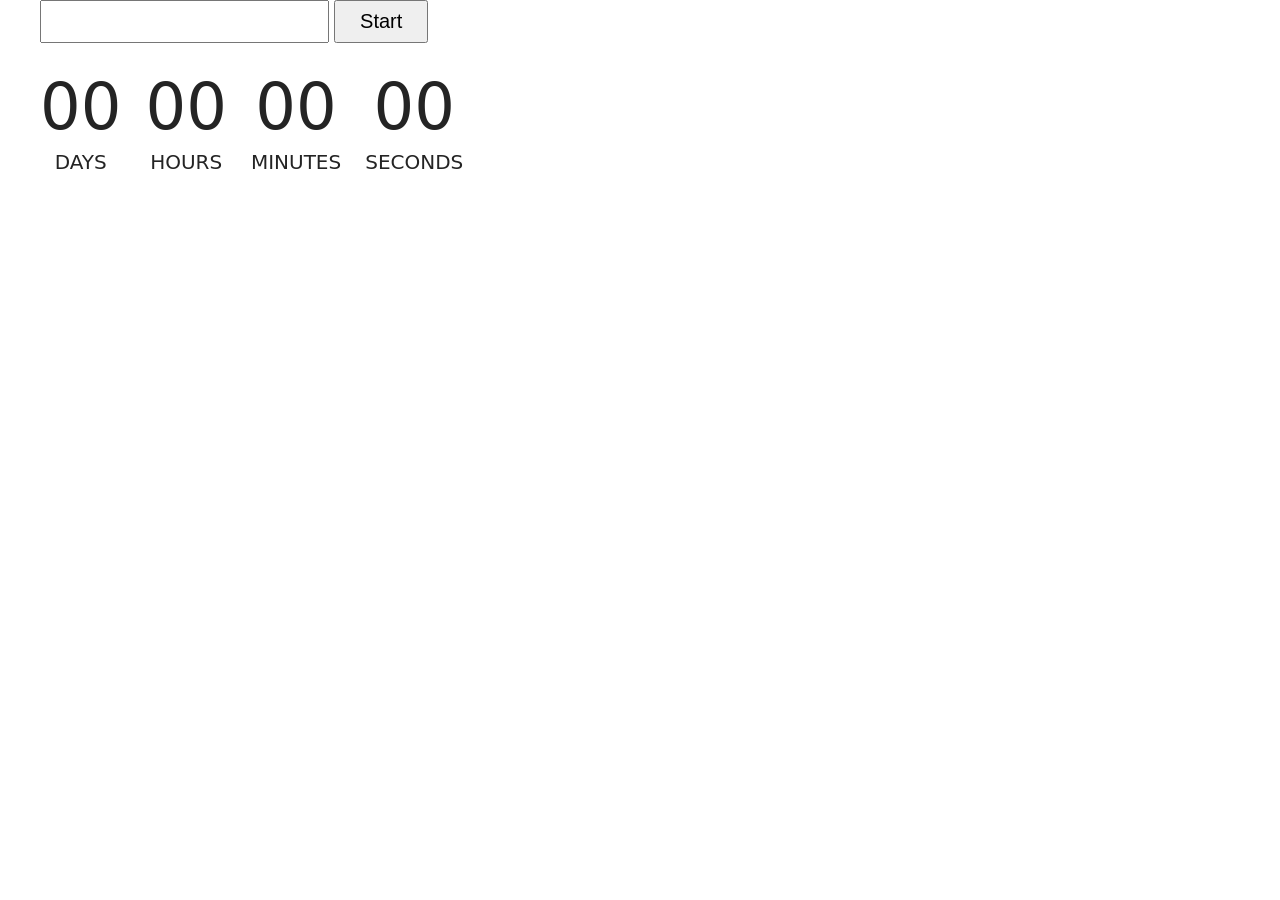
<file: src/1-timer.html>
<!DOCTYPE html>
<html lang="en">

<head>
    <meta charset="UTF-8" />
    <meta http-equiv="X-UA-Compatible" content="IE=edge" />
    <meta name="viewport" content="width=device-width, initial-scale=1.0" />
    <title>Page 3</title>
    <link rel="stylesheet" href="./css/styles.css" />
</head>

<body>
    <load src="./partials/header.html" icon-path="./img/sprite.svg#logo" highlight-curr="active" />

    <main>
        <div class="container">
            <input type="text" id="datetime-picker" />
            <button type="button" data-start>Start</button>

            <div class="timer">
                <div class="field">
                    <span class="value" data-days>00</span>
                    <span class="label">Days</span>
                </div>
                <div class="field">
                    <span class="value" data-hours>00</span>
                    <span class="label">Hours</span>
                </div>
                <div class="field">
                    <span class="value" data-minutes>00</span>
                    <span class="label">Minutes</span>
                </div>
                <div class="field">
                    <span class="value" data-seconds>00</span>
                    <span class="label">Seconds</span>
                </div>
            </div>
            <script type="module" src="./js/1-timer.js"></script>
        </div>
    </main>

    <load src="./partials/footer.html" />
</body>

</html>
</file>
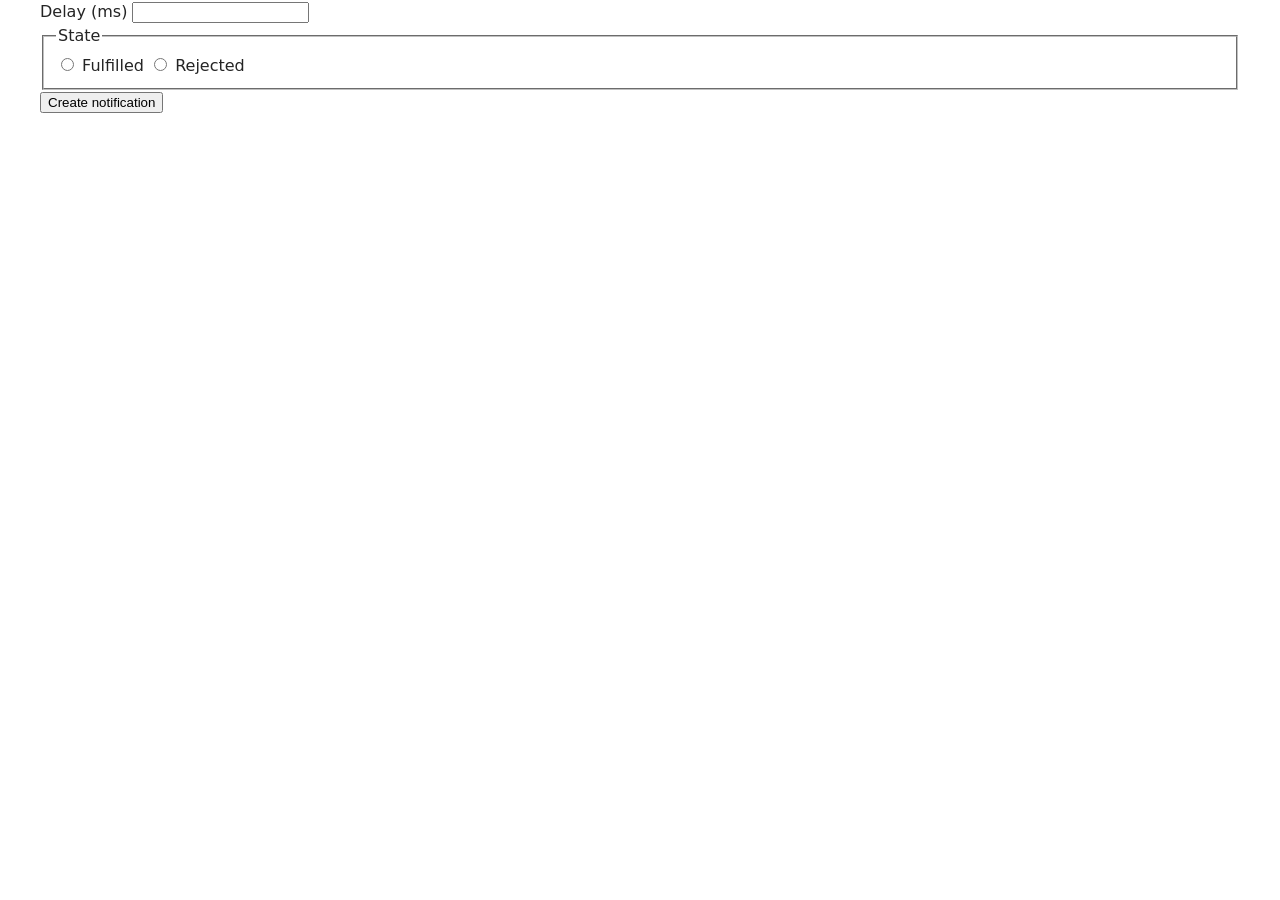
<file: src/2-snackbar.html>
<!DOCTYPE html>
<html lang="en">

<head>
    <meta charset="UTF-8" />
    <meta http-equiv="X-UA-Compatible" content="IE=edge" />
    <meta name="viewport" content="width=device-width, initial-scale=1.0" />
    <title>Page 2</title>
    <link rel="stylesheet" href="./css/styles.css" />
</head>

<body>
    <load src="./partials/header.html" icon-path="./img/sprite.svg#logo" highlight-act="active" />

    <main>
        <div class="container">
            <form class="form">
                <label>
                    Delay (ms)
                    <input type="number" name="delay" required />
                </label>

                <fieldset>
                    <legend>State</legend>
                    <label>
                        <input type="radio" name="state" value="fulfilled" required />
                        Fulfilled
                    </label>
                    <label>
                        <input type="radio" name="state" value="rejected" required />
                        Rejected
                    </label>
                </fieldset>

                <button type="submit">Create notification</button>
            </form>
            <script type="module" src="./js/2-snackbar.js"></script>
        </div>
    </main>

    <load src="./partials/footer.html" />
</body>

</html>
</file>
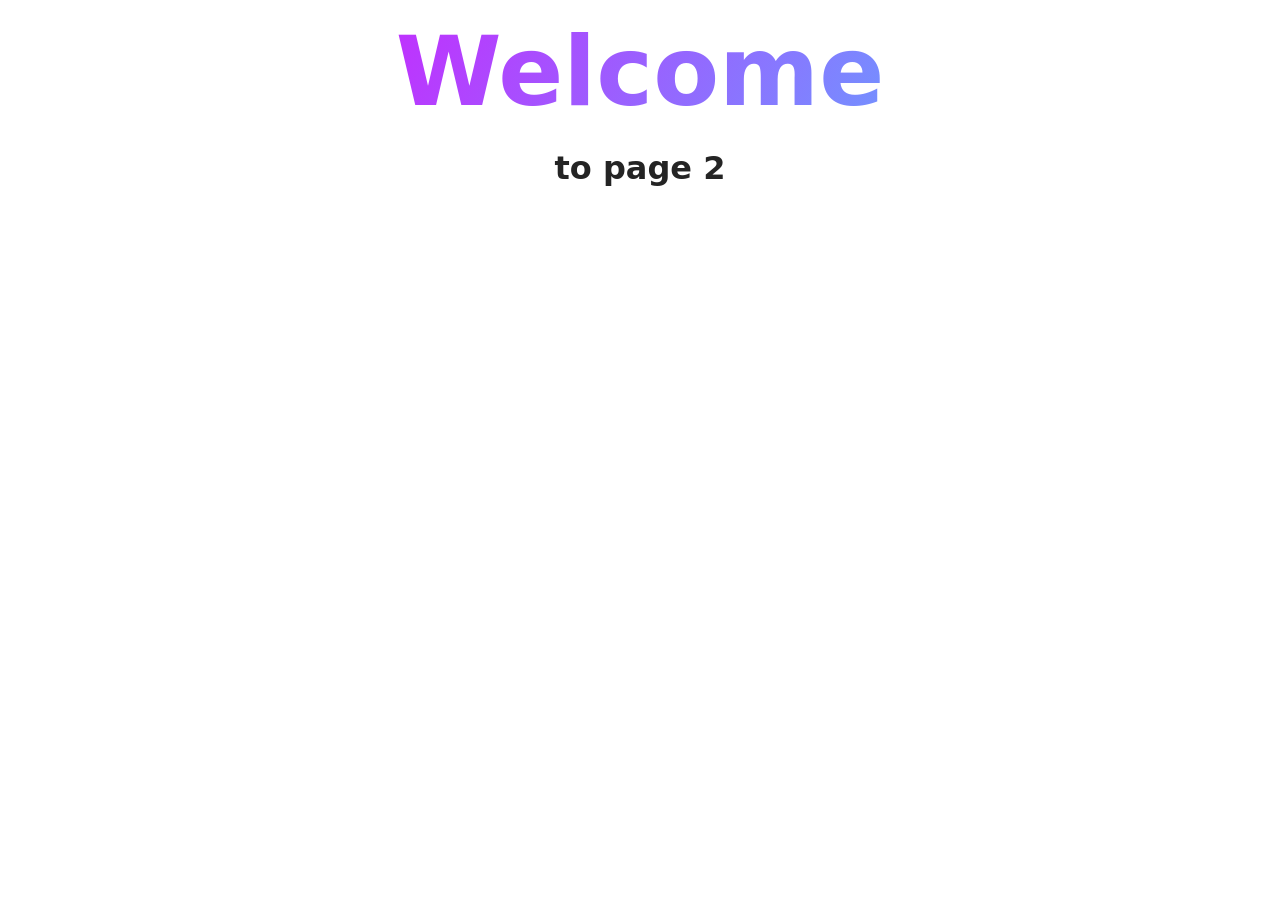
<file: src/page-2.html>
<!DOCTYPE html>
<html lang="en">
  <head>
    <meta charset="UTF-8" />
    <meta http-equiv="X-UA-Compatible" content="IE=edge" />
    <meta name="viewport" content="width=device-width, initial-scale=1.0" />
    <title>Page 2</title>
    <link rel="stylesheet" href="./css/styles.css" />
  </head>
  <body>
    <load
      src="./partials/header.html"
      icon-path="./img/sprite.svg#logo"
      highlight-act="active"
    />

    <main>
      <div class="container">
        <h1 class="main-title">
          <span class="main-title-gradient">Welcome</span> to page 2
        </h1>
        <load src="./partials/back-link.html" />
      </div>
    </main>

    <load src="./partials/footer.html" />
  </body>
</html>
</file>
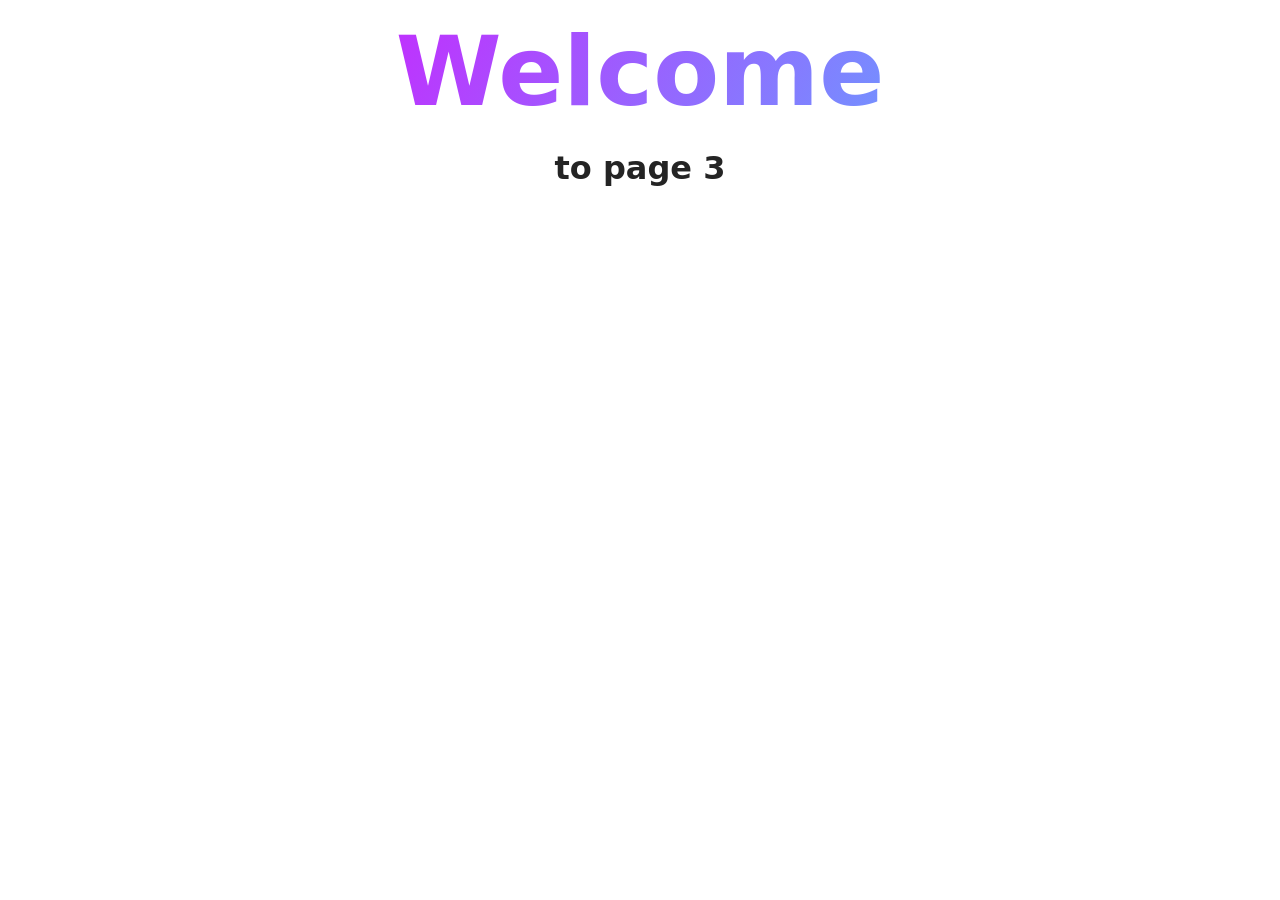
<file: src/page-3.html>
<!DOCTYPE html>
<html lang="en">
  <head>
    <meta charset="UTF-8" />
    <meta http-equiv="X-UA-Compatible" content="IE=edge" />
    <meta name="viewport" content="width=device-width, initial-scale=1.0" />
    <title>Page 3</title>
    <link rel="stylesheet" href="./css/styles.css" />
  </head>
  <body>
    <load
      src="./partials/header.html"
      icon-path="./img/sprite.svg#logo"
      highlight-curr="active"
    />

    <main>
      <div class="container">
        <h1 class="main-title">
          <span class="main-title-gradient">Welcome</span> to page 3
        </h1>
        <load src="./partials/back-link.html" />
      </div>
    </main>

    <load src="./partials/footer.html" />
  </body>
</html>
</file>
<file: src/css/styles.css>
/**
  |============================
  | include css partials with
  | default @import url()
  |============================
*/
/* Common styles */
@import url('./reset.css');
@import url('./base.css');
@import url('./container.css');
@import url('./animations.css');

/* Sections style */
@import url('./header.css');
@import url('./vite-promo.css');
@import url('./badges.css');
@import url('./back-link.css');
@import url('./footer.css');
@import url('./timer.css');
</file>
